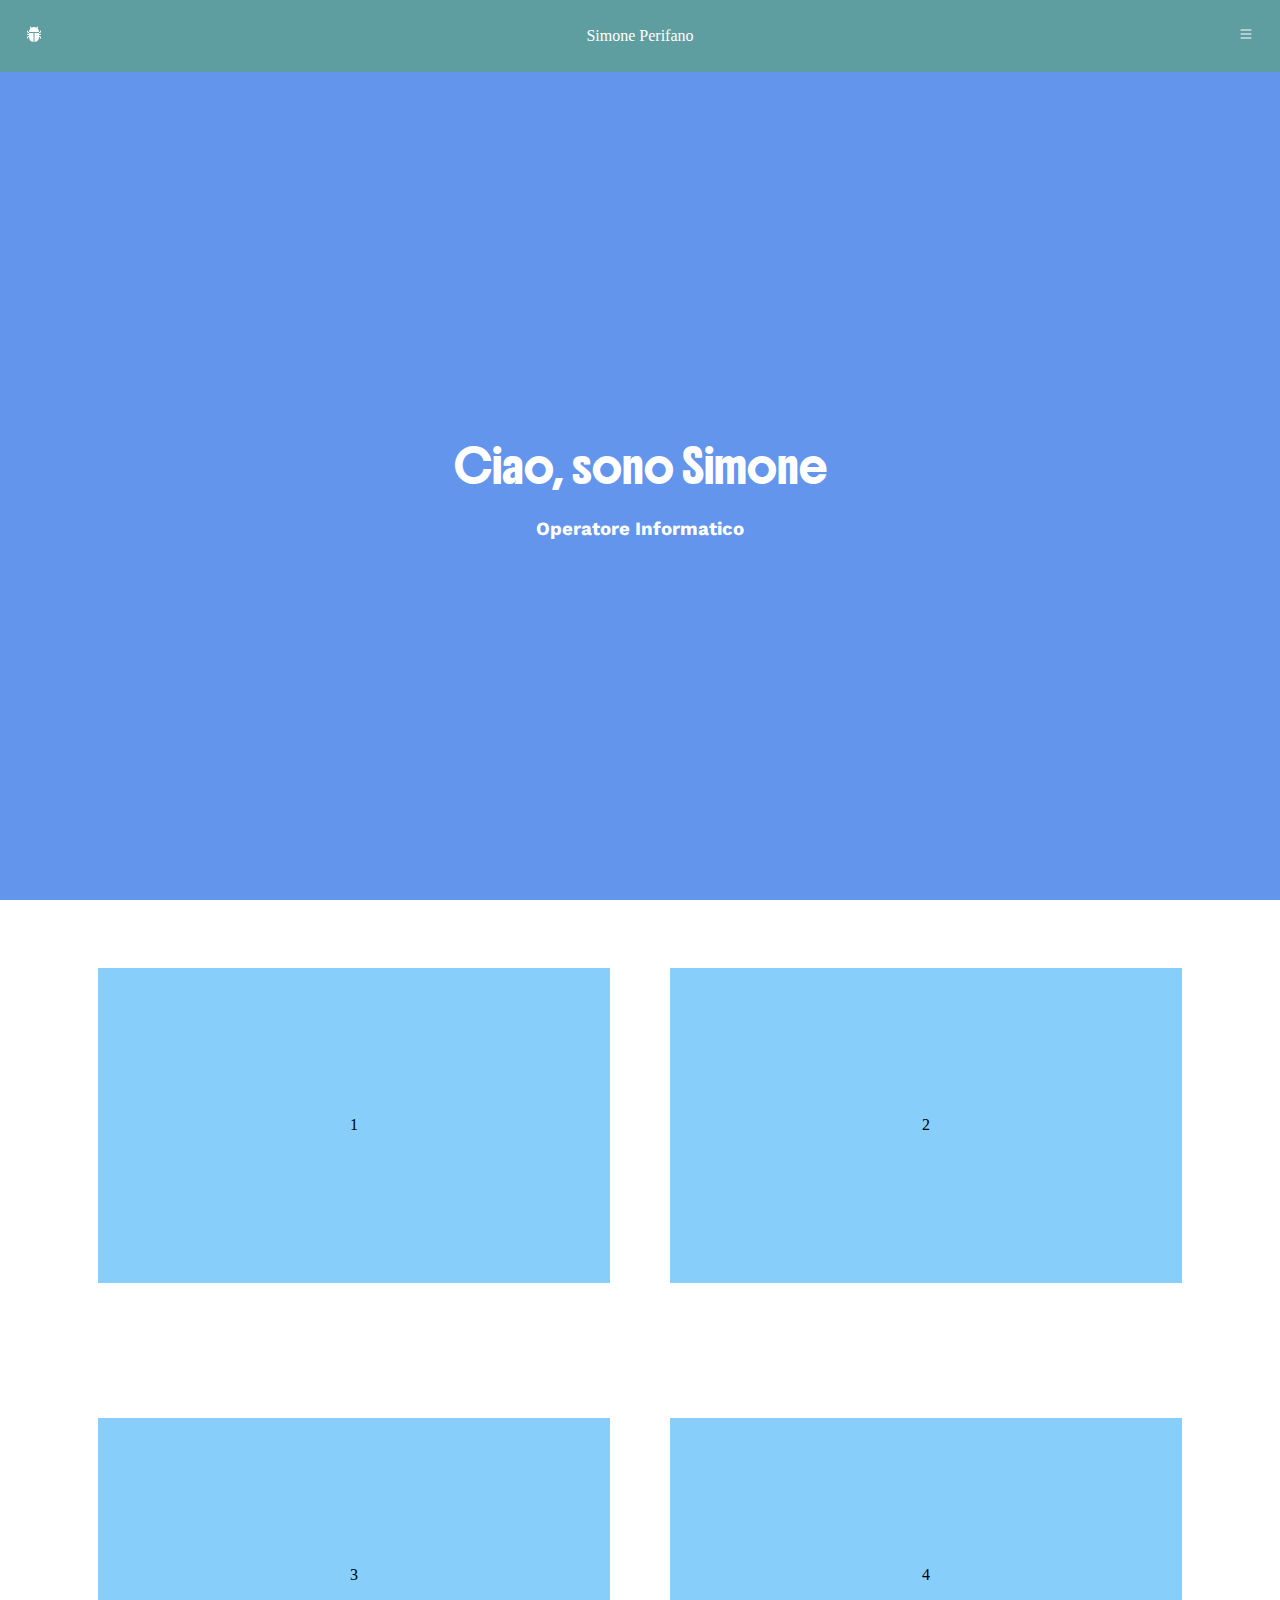
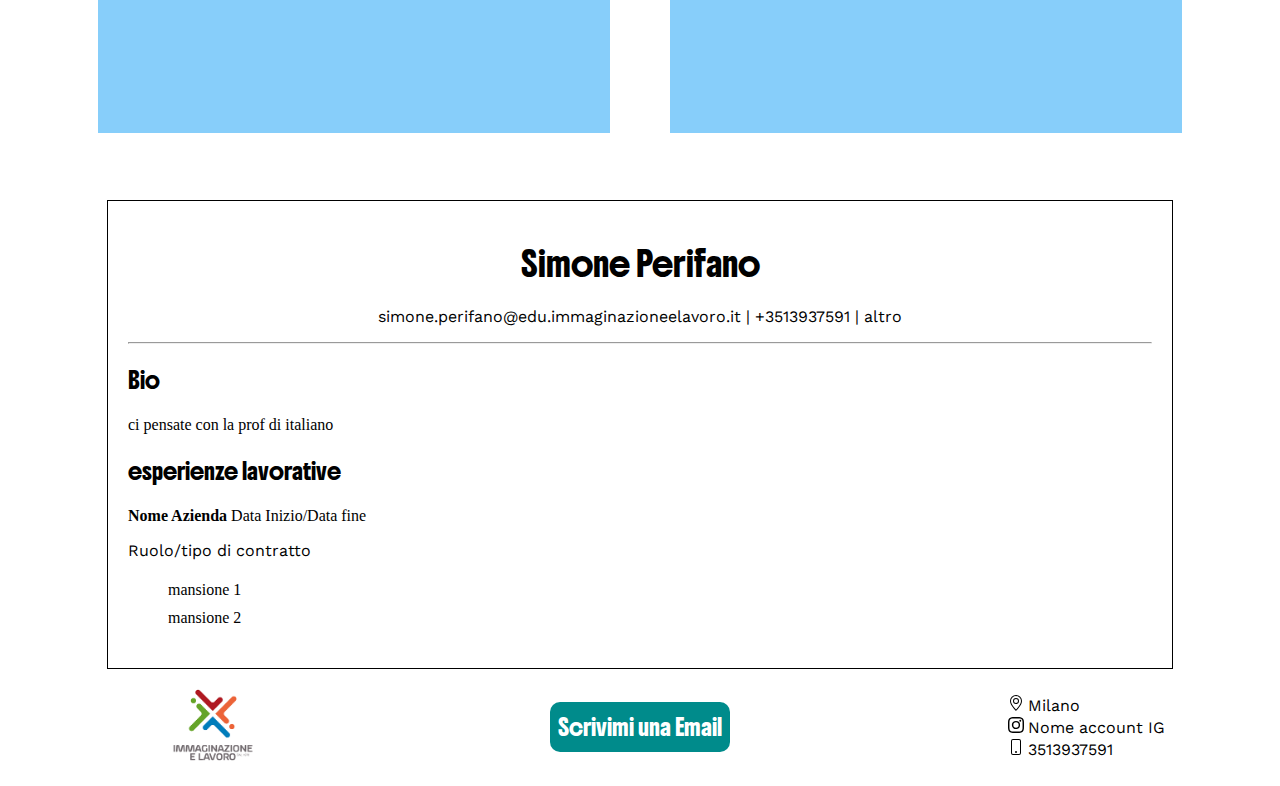
<file: index.html>
<!DOCTYPE html>
<html lang="en">
<head>
    <meta charset="UTF-8">
    <meta name="viewport" content="width=device-width, initial-scale=1.0">
    <title>Nome Cognome</title>

    <link rel="preconnect" href="https://fonts.googleapis.com">
    <link rel="preconnect" href="https://fonts.gstatic.com" crossorigin>
    <link href="https://fonts.googleapis.com/css2?family=Boldonse&family=Kanit:ital,wght@0,100;0,200;0,300;0,400;0,500;0,600;0,700;0,800;0,900;1,100;1,200;1,300;1,400;1,500;1,600;1,700;1,800;1,900&family=Work+Sans:ital,wght@0,100..900;1,100..900&display=swap" rel="stylesheet">

    <link rel="stylesheet" href="./style.css">
</head>
<body>
    <header>
        <div class="logo">
            <svg xmlns="http://www.w3.org/2000/svg" width="16" height="16" fill="currentColor" class="bi bi-bug-fill" viewBox="0 0 16 16">
                <path d="M4.978.855a.5.5 0 1 0-.956.29l.41 1.352A5 5 0 0 0 3 6h10a5 5 0 0 0-1.432-3.503l.41-1.352a.5.5 0 1 0-.956-.29l-.291.956A5 5 0 0 0 8 1a5 5 0 0 0-2.731.811l-.29-.956z"/>
                <path d="M13 6v1H8.5v8.975A5 5 0 0 0 13 11h.5a.5.5 0 0 1 .5.5v.5a.5.5 0 1 0 1 0v-.5a1.5 1.5 0 0 0-1.5-1.5H13V9h1.5a.5.5 0 0 0 0-1H13V7h.5A1.5 1.5 0 0 0 15 5.5V5a.5.5 0 0 0-1 0v.5a.5.5 0 0 1-.5.5zm-5.5 9.975V7H3V6h-.5a.5.5 0 0 1-.5-.5V5a.5.5 0 0 0-1 0v.5A1.5 1.5 0 0 0 2.5 7H3v1H1.5a.5.5 0 0 0 0 1H3v1h-.5A1.5 1.5 0 0 0 1 11.5v.5a.5.5 0 1 0 1 0v-.5a.5.5 0 0 1 .5-.5H3a5 5 0 0 0 4.5 4.975"/>
            </svg>
        </div>
        <div class="nome">
            Simone Perifano
        </div>
        <div class="menu" onclick="compariMenu()">
            <svg xmlns="http://www.w3.org/2000/svg" width="16" height="16" fill="currentColor" class="bi bi-list" viewBox="0 0 16 16">
                <path fill-rule="evenodd" d="M2.5 12a.5.5 0 0 1 .5-.5h10a.5.5 0 0 1 0 1H3a.5.5 0 0 1-.5-.5m0-4a.5.5 0 0 1 .5-.5h10a.5.5 0 0 1 0 1H3a.5.5 0 0 1-.5-.5m0-4a.5.5 0 0 1 .5-.5h10a.5.5 0 0 1 0 1H3a.5.5 0 0 1-.5-.5"/>
            </svg>
        </div>
    </header>
    

    <div id="menu">
        <div class="menu-lista">
            <ul class="work-sans">
                <li>
                    <a href="./index.html">Intro</a>
                </li>
                <li>
                    <a href="">CV</a>
                </li>
                <li>
                    <a href="./pages/stage.html">Stage</a>
                </li>
            </ul>
        </div>
    </div>

    <section class="hero">
        <div class="benvenuto">
            <h1 class="boldonse">Ciao, sono Simone</h1>
            <h3 class="work-sans">Operatore Informatico</h3>
        </div>
    </section>

    <!-- sezione quadrotti di info  -->
    <section class="inizio">
        <div class="contenitore">1</div>
        <div class="contenitore">2</div>
        <div class="contenitore">3</div>
        <div class="contenitore">4</div>
    </section>

    <!-- sezione del cv -->
    <section class="cv">
        <div class="curriculum">
            <!-- suddivido il cv nelle varie sezioni  -->
            <div class="intestazione">
                <h2 class="boldonse">Simone Perifano</h2>
                <p class="work-sans">simone.perifano@edu.immaginazioneelavoro.it | +3513937591 | altro</p>
            </div>
            <hr> <!-- linea orizzontale -->

<div class="corpo">
    <h4 class="boldonse">Bio</h4>
    <p class="works">ci pensate con la prof di italiano</p>
    <h4 class="boldonse">esperienze lavorative</h4>

    <div class="lavoro">
<p class="works-sans">
    <b>Nome Azienda</b>
    Data Inizio/Data fine
</p>
<p class="work-sans">
    Ruolo/tipo di contratto
</p>
<ul class="worksans">
    <li>mansione 1</li>
    <li>mansione 2</li>
</ul>
    </div>
</div>

        </div>
    </section>

    <footer>
        <div class="logoScuola">
            <img class="imgLogo" src="./img/logo.png" alt="">
        </div>
        <div class="info boldonse">
            <a href="mailto:federico.pozzi@immaginazioneelavoro.it">
                Scrivimi una Email
            </a>
        </div>
        <div class="contatti">
            <ul>
                <li>
                    <svg xmlns="http://www.w3.org/2000/svg" width="16" height="16" fill="currentColor" class="bi bi-geo-alt" viewBox="0 0 16 16">
                        <path d="M12.166 8.94c-.524 1.062-1.234 2.12-1.96 3.07A32 32 0 0 1 8 14.58a32 32 0 0 1-2.206-2.57c-.726-.95-1.436-2.008-1.96-3.07C3.304 7.867 3 6.862 3 6a5 5 0 0 1 10 0c0 .862-.305 1.867-.834 2.94M8 16s6-5.686 6-10A6 6 0 0 0 2 6c0 4.314 6 10 6 10"/>
                        <path d="M8 8a2 2 0 1 1 0-4 2 2 0 0 1 0 4m0 1a3 3 0 1 0 0-6 3 3 0 0 0 0 6"/>
                    </svg>
                    <span class="work-sans">Milano</span>
                </li>
                <li>
                    <svg xmlns="http://www.w3.org/2000/svg" width="16" height="16" fill="currentColor" class="bi bi-instagram" viewBox="0 0 16 16">
                        <path d="M8 0C5.829 0 5.556.01 4.703.048 3.85.088 3.269.222 2.76.42a3.9 3.9 0 0 0-1.417.923A3.9 3.9 0 0 0 .42 2.76C.222 3.268.087 3.85.048 4.7.01 5.555 0 5.827 0 8.001c0 2.172.01 2.444.048 3.297.04.852.174 1.433.372 1.942.205.526.478.972.923 1.417.444.445.89.719 1.416.923.51.198 1.09.333 1.942.372C5.555 15.99 5.827 16 8 16s2.444-.01 3.298-.048c.851-.04 1.434-.174 1.943-.372a3.9 3.9 0 0 0 1.416-.923c.445-.445.718-.891.923-1.417.197-.509.332-1.09.372-1.942C15.99 10.445 16 10.173 16 8s-.01-2.445-.048-3.299c-.04-.851-.175-1.433-.372-1.941a3.9 3.9 0 0 0-.923-1.417A3.9 3.9 0 0 0 13.24.42c-.51-.198-1.092-.333-1.943-.372C10.443.01 10.172 0 7.998 0zm-.717 1.442h.718c2.136 0 2.389.007 3.232.046.78.035 1.204.166 1.486.275.373.145.64.319.92.599s.453.546.598.92c.11.281.24.705.275 1.485.039.843.047 1.096.047 3.231s-.008 2.389-.047 3.232c-.035.78-.166 1.203-.275 1.485a2.5 2.5 0 0 1-.599.919c-.28.28-.546.453-.92.598-.28.11-.704.24-1.485.276-.843.038-1.096.047-3.232.047s-2.39-.009-3.233-.047c-.78-.036-1.203-.166-1.485-.276a2.5 2.5 0 0 1-.92-.598 2.5 2.5 0 0 1-.6-.92c-.109-.281-.24-.705-.275-1.485-.038-.843-.046-1.096-.046-3.233s.008-2.388.046-3.231c.036-.78.166-1.204.276-1.486.145-.373.319-.64.599-.92s.546-.453.92-.598c.282-.11.705-.24 1.485-.276.738-.034 1.024-.044 2.515-.045zm4.988 1.328a.96.96 0 1 0 0 1.92.96.96 0 0 0 0-1.92m-4.27 1.122a4.109 4.109 0 1 0 0 8.217 4.109 4.109 0 0 0 0-8.217m0 1.441a2.667 2.667 0 1 1 0 5.334 2.667 2.667 0 0 1 0-5.334"/>
                    </svg>
                    <span class="work-sans">Nome account IG</span>
                </li>
                <li>
                    <svg xmlns="http://www.w3.org/2000/svg" width="16" height="16" fill="currentColor" class="bi bi-phone" viewBox="0 0 16 16">
                        <path d="M11 1a1 1 0 0 1 1 1v12a1 1 0 0 1-1 1H5a1 1 0 0 1-1-1V2a1 1 0 0 1 1-1zM5 0a2 2 0 0 0-2 2v12a2 2 0 0 0 2 2h6a2 2 0 0 0 2-2V2a2 2 0 0 0-2-2z"/>
                        <path d="M8 14a1 1 0 1 0 0-2 1 1 0 0 0 0 2"/>
                    </svg>
                    <span class="work-sans">3513937591</span>
                </li>
            </ul>
        </div>
    </footer>

    <script src="./script.js"></script>
</body>
</html>
</file>
<file: style.css>
body {
    margin: 0;
}

header {
    background-color: cadetblue;
    display: flex;
    justify-content: space-between;
    align-items: center;
    height: 8vh;
    padding-left: 2%;
    padding-right: 2%;
    color: white;
}

/* creo le classi per i font  */
.boldonse {
    font-family: "Boldonse", system-ui;
    font-weight: 400;
    font-style: normal;
}

.work-sans {
    font-family: "Work Sans", sans-serif;
    font-optical-sizing: auto;
    font-style: normal;
}

.hero {
    background-color: cornflowerblue;
    height: 92vh;
    display: flex;
    justify-content: center;
    align-items: center;
    text-align: center;
    color: white;   
}

ul {
    list-style: none;
}

li {
   padding-top: 0.5%;
   padding-bottom: 0.5%;
}

#menu {
    /* all'inizio non si vede  */
    display: none;
}

footer {
    height: 13vh;
    display: flex;
    justify-content: space-around;
    align-items: center;
}

.logoScuola {
    height: 13vh;
    display: flex;
    align-items: center;
}

.imgLogo {
    height: 80%;
}

.info > a {
    text-decoration: none;
    background-color: darkcyan;
    color: white;
    padding: 10px 8px;
    border-radius: 10px;
}

/* seleziono i tre div dentro al footer  */
footer > div {
    /* specifico la larghezza dei tre div nel footer e li metto in mezzo  */
    width: 33.33333%;
    display: flex;
    justify-content: center;
}

.inizio {
    height: 100vh;
    display: flex;
    /* se non ci stai, vai a capo  */
    flex-wrap: wrap;
    justify-content: center; /* centro i rettangoli nella pagina */
    align-items: center;
}

.contenitore {
    width: 40%;
    background-color: lightskyblue;
    height: 35%;
    margin: 30px;
    display: flex;
    justify-content: center;
    align-items: center;
}

/* animazione quando passo con il mouse sui contenitori  */
.contenitore:hover {
    background-color: lightsteelblue;
    transition: 0.3s;
}

.cv {
    display: flex;
    justify-content: center;
}

/* personalizzo il riquadro del curriculum  */
.curriculum {
    width: 80%;
    padding: 20px;
    border: 1px solid black;
}

.intestazione {
    text-align: center;
}
</file>
